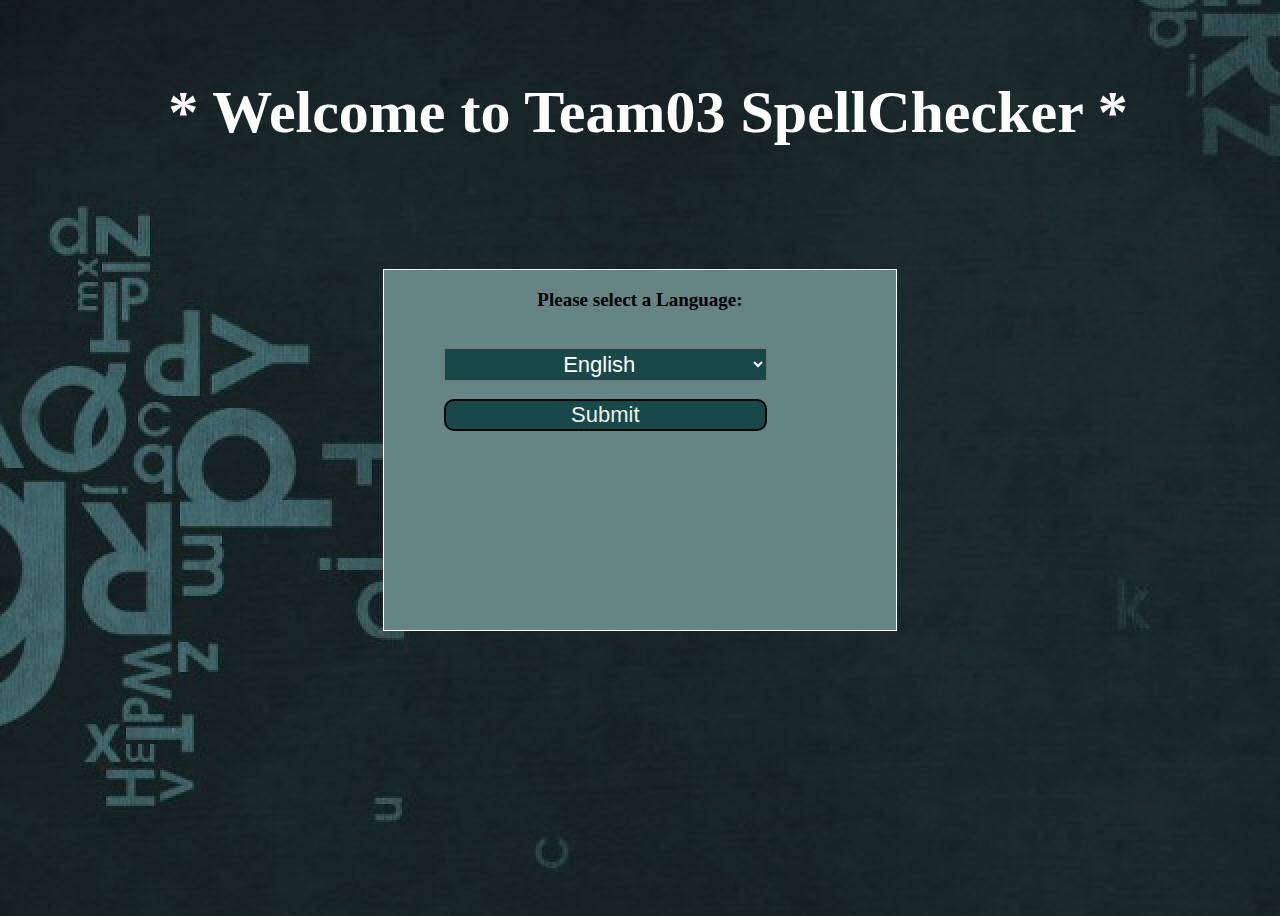
<file: src/FrontPage.html>
<html>
<head>
<title>TEAM 03 SPELL CHECKER</title>
<link rel="stylesheet" href="Frontpage.css">

</head>
<body>
  <div class="header">
    <h1>* Welcome to Team03 SpellChecker *</h1>
  </div>  
<div id="container">
<form id="form" method="GET" action="Team03.html">
  <div class="paragraph">
  <p><b>Please select a Language:</b></p></div>
  <br>
    <select class="mySelect"name="language" id="language">
        <option value="English">English</option>
        <option value="Irish">Irish</option>
      </select>
      <br><br>
<button type="button" onclick="submitForm()">Submit</button>
</form>
</div> 
<script>
function submitForm(){
    if(typeof(localStorage) != "undefined"){
        localStorage.name = document.getElementById("language").value;
    }
    document.getElementById("form").submit();
}
</script>
</body>
</html>
</file>
<file: src/Frontpage.css>
label,
footer {
    font-family: sans-serif;
}

label {
    font-size: 1rem;
    padding-right: 20px;
}

select {
    font-size: .9rem;
    padding: 2px 5px;
}

footer {
    font-size: .9rem;
    position: absolute;
    bottom: 30px;
    left: 30px;
}

.output {
    background: center/cover no-repeat url('/cc0-images/hamster.jpg');
    position: relative;
}

#container
{
    top: 50%;
    left: 50%;
    width: 30em;
    height: 18em;
    transform: translate(-50%, -50%);
    border: 1px solid white;
    background-color: #668484;
    position: fixed;    
    width: 40%;
    height: 40%;
}

select.mySelect{
    background:#184848;
    color: #fff;
    margin: 0px 0px 0px 60px;
    font-size: 22px;
    width: 63%;
    text-align: center;
    /* align-items: center; */
    /* justify-content: center; */
    /* align-self: center; */
}
select.mySelect option{
	color: #000;
    padding: 0 10px;
    text-align: center;
}

button {
    display: inline-block;
    background:#184848;
    color: #fff;
    border-radius: 10px;
    border: 2px double black;
    color: #eeeeee;
    text-align: center;
    margin: 0px 0px 0px 60px;
    font-size: 22px;
    width: 63%;
    -webkit-transition: all 0.5s;
    -moz-transition: all 0.5s;
    -o-transition: all 0.5s;
    transition: all 0.5s;
    cursor: pointer;
  }

  div.paragraph {
    text-align: center;
    font-weight: bold;
    font-family: Georgia, serif;
    font-size: 19px;
  }
  body {
    /* Background pattern from Toptal Subtle Patterns */
    height: 100%;
    width: 100%;
    background-image: url("R.jfif");
 }

 .header {
    padding: 30px;
    text-align: center;
    color: white;
    font-size: 30px;
  }
</file>
